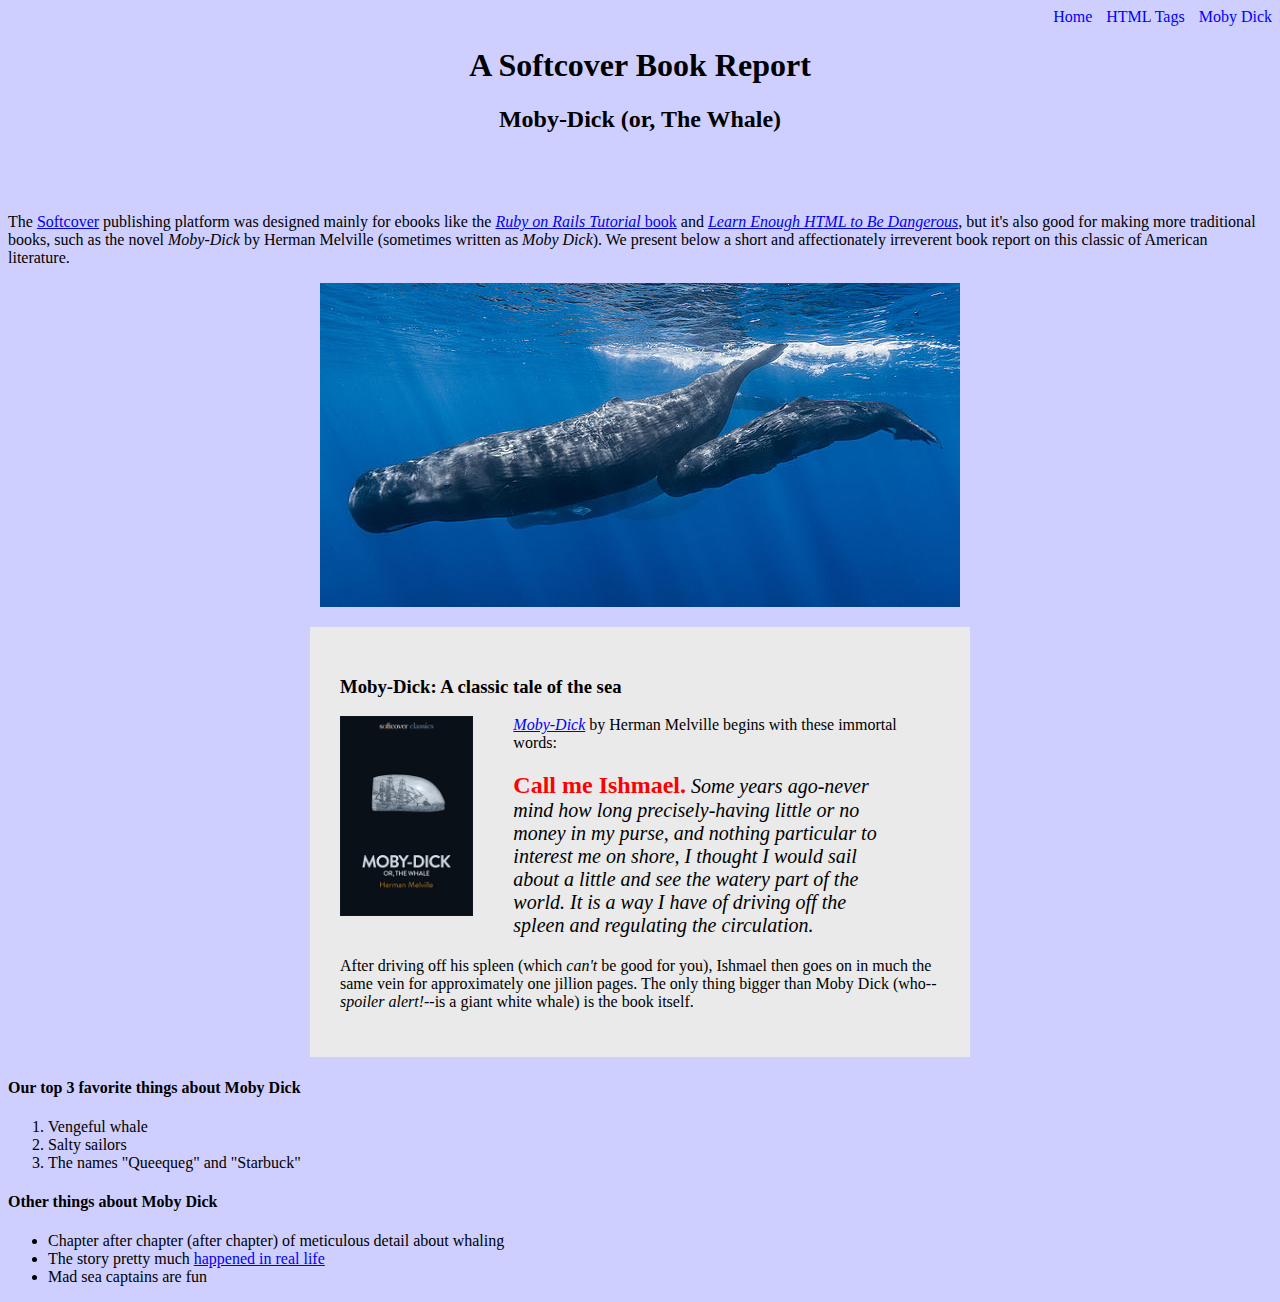
<file: moby_dick.html>
<!DOCTYPE html>
<html lang="en" dir="ltr">
<head>
  <meta charset="utf-8">
  <title>Moby Dick</title>
  <style>
    #GFG {
        text-decoration: none;
        color: blue;
    }
  </style>
</head>
<body bgcolor=#cfcfff>

  <div style="text-align: right;text-decoration: none; " >
    <a href="index.html" id = "GFG" href = "#"> Home</a>
    <a href="tags.html"  id = "GFG" href = "#" style="margin-left: 10px;" >HTML Tags</a>
    <a href="moby_dick.html" style="margin: 0 0 0 10px; text-decoration: none; text-decoration-color: red; color: blue;">Moby Dick</a>
  </div>


  <header style="text-align: center; margin: 0 0 80px;">
    <h1 style="text-align: center;">A Softcover Book Report</h1>
    <h2 style="text-align: center;">Moby-Dick (or, The Whale)</h2>
  </header>

  <div>
    <p>
      The <a href="http://www.sofcover.io/">Softcover</a> publishing platform was designed mainly for ebooks like the
      <a href="http://railstutorial.org/book"><em>Ruby on Rails Tutorial</em> book</a> and <a href="http://learnenough.com/html"><em>Learn Enough HTML to Be Dangerous</em></a>, but it's also good for making more traditional books, such as the novel <em>Moby-Dick</em> by Herman Melville (sometimes written as <em>Moby Dick</em>). We present below a short and affectionately irreverent book report on this classic of American literature.
    </p>
  </div>


  <a href="https://commons.wikimedia.org/wiki/File:Sperm_whale_pod.jpg">
    <img src="images/sperm_whales.jpg" style="display: block; margin: 0 auto;" alt="sperm whales">
  </a>

  <div style="width: 600px; margin: 20px auto; padding: 30px;
background-color: #eaeaea;">
    <h3>Moby-Dick: A classic tale of the sea</h3>

    <a href="https://www.softcover.io/read/6070fb03/moby-dick"
    target="_blank">
    <img src="images/moby_dick.png" alt="Moby Dick" height="200 px" style="float:left;margin: 0px 40px 0px 0px">
    <!-- margin has the following notation: margin: top , right ,bottom, left -->
  </a>
  <p>
    <a href="https://www.softcover.io/read/6070fb03/moby-dick"
    target="_blank">
    <em>Moby-Dick</em></a> by Herman Melville begins with these immortal words:
  </p>
  <blockquote style="font-style : italic; font-size: 20px;">
    <p>
      <span style="font-style: normal; font-size: 24px; font-weight: bold;
      color: #f00;">Call me Ishmael.</span> Some years ago-never mind how long precisely-having little or no money in my purse, and nothing particular to interest me on shore, I thought I would sail about a little and see the watery part of the world. It is a way I have of driving off the spleen and regulating the circulation.
    </p>
  </blockquote>
  <p>
    After driving off his spleen (which <em>can't</em> be good for you), Ishmael then goes on in much the same vein for approximately one jillion pages. The only thing bigger than Moby Dick (who--<em>spoiler alert!</em>--is a giant white whale) is the book itself.
  </p>
</div>


<h4>Our top 3 favorite things about Moby Dick</h4>
<ol>
  <li>Vengeful whale</li>
  <li>Salty sailors</li>
  <li>The names "Queequeg" and "Starbuck"</li>
</ol>

<h4>Other things about Moby Dick</h4>
<ul>
  <li>
    Chapter after chapter (after chapter) of meticulous detail about whaling
  </li>
  <li>
    The story pretty much
    <a href="https://en.wikipedia.org/wiki/Essex_(whaleship)"
    target="_blank">happened in real life</a>
  </li>
  <li>Mad sea captains are fun</li>
  </ul

</body>
</html>
</file>
